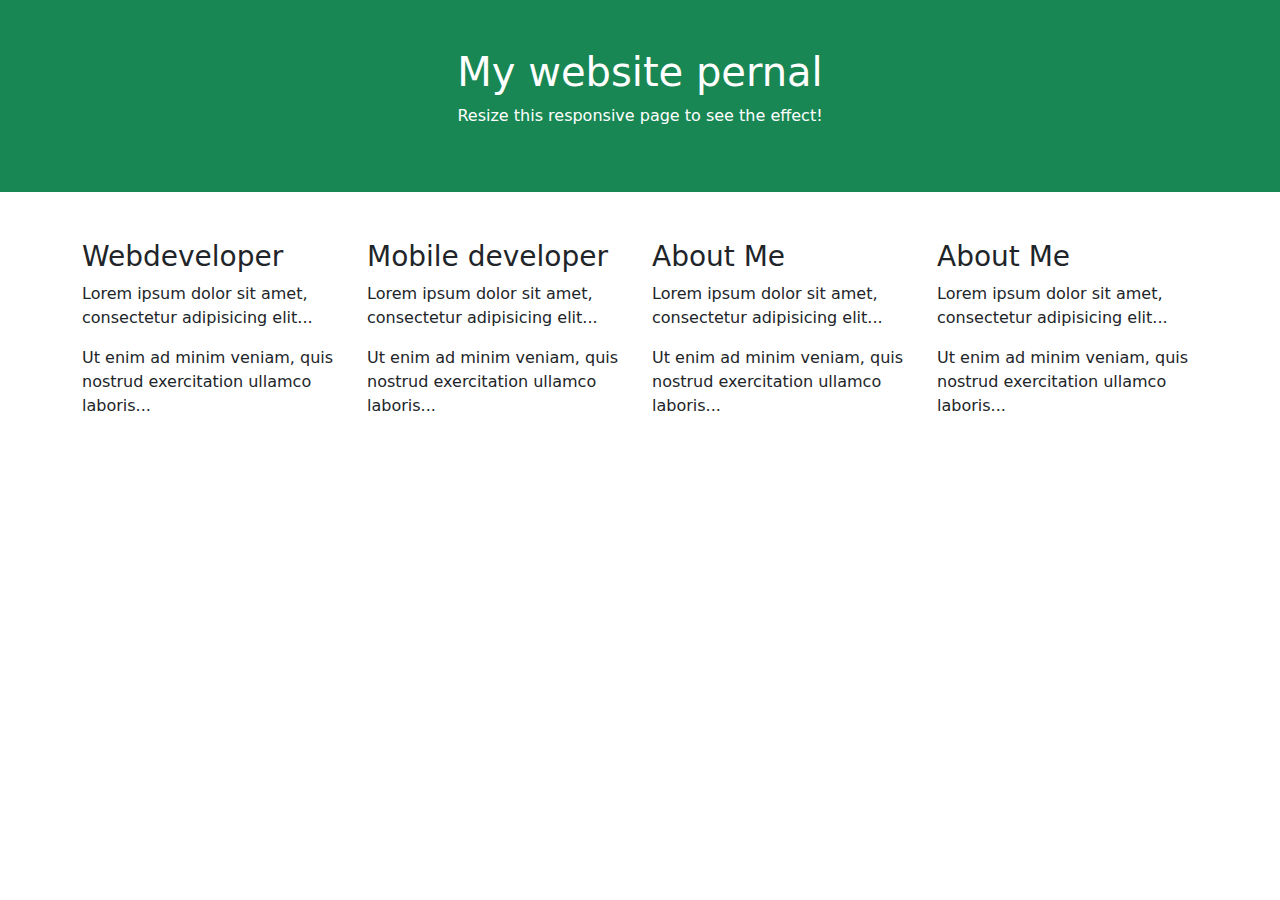
<file: assets/testbootstrap.html>
<!DOCTYPE html>
<html lang="en">
  <head>
    <title>Bootstrap 5 Example</title>
    <meta charset="utf-8" />
    <meta name="viewport" content="width=device-width, initial-scale=1" />
    <link
      href="https://cdn.jsdelivr.net/npm/bootstrap@5.3.2/dist/css/bootstrap.min.css"
      rel="stylesheet"
    />
    <script src="https://cdn.jsdelivr.net/npm/bootstrap@5.3.2/dist/js/bootstrap.bundle.min.js"></script>
  </head>
  <body>
    <div class="container-fluid p-5 bg-success text-white text-center">
      <h1>My website pernal</h1>
      <p>Resize this responsive page to see the effect!</p>
    </div>
    <div class="container mt-5">
      <div class="row">
        <div class="col-sm-3">
          <h3>Webdeveloper</h3>
          <p>Lorem ipsum dolor sit amet, consectetur adipisicing elit...</p>
          <p>
            Ut enim ad minim veniam, quis nostrud exercitation ullamco
            laboris...
          </p>
        </div>
        <div class="col-sm-3">
          <h3>Mobile developer</h3>
          <p>Lorem ipsum dolor sit amet, consectetur adipisicing elit...</p>
          <p>
            Ut enim ad minim veniam, quis nostrud exercitation ullamco
            laboris...
          </p>
        </div>
        <div class="col-sm-3">
          <h3>About Me</h3>
          <p>Lorem ipsum dolor sit amet, consectetur adipisicing elit...</p>
          <p>
            Ut enim ad minim veniam, quis nostrud exercitation ullamco
            laboris...
          </p>
        </div>
        <div class="col-sm-3">
          <h3>About Me</h3>
          <p>Lorem ipsum dolor sit amet, consectetur adipisicing elit...</p>
          <p>
            Ut enim ad minim veniam, quis nostrud exercitation ullamco
            laboris...
          </p>
        </div>
      </div>
    </div>
  </body>
</html>
</file>
